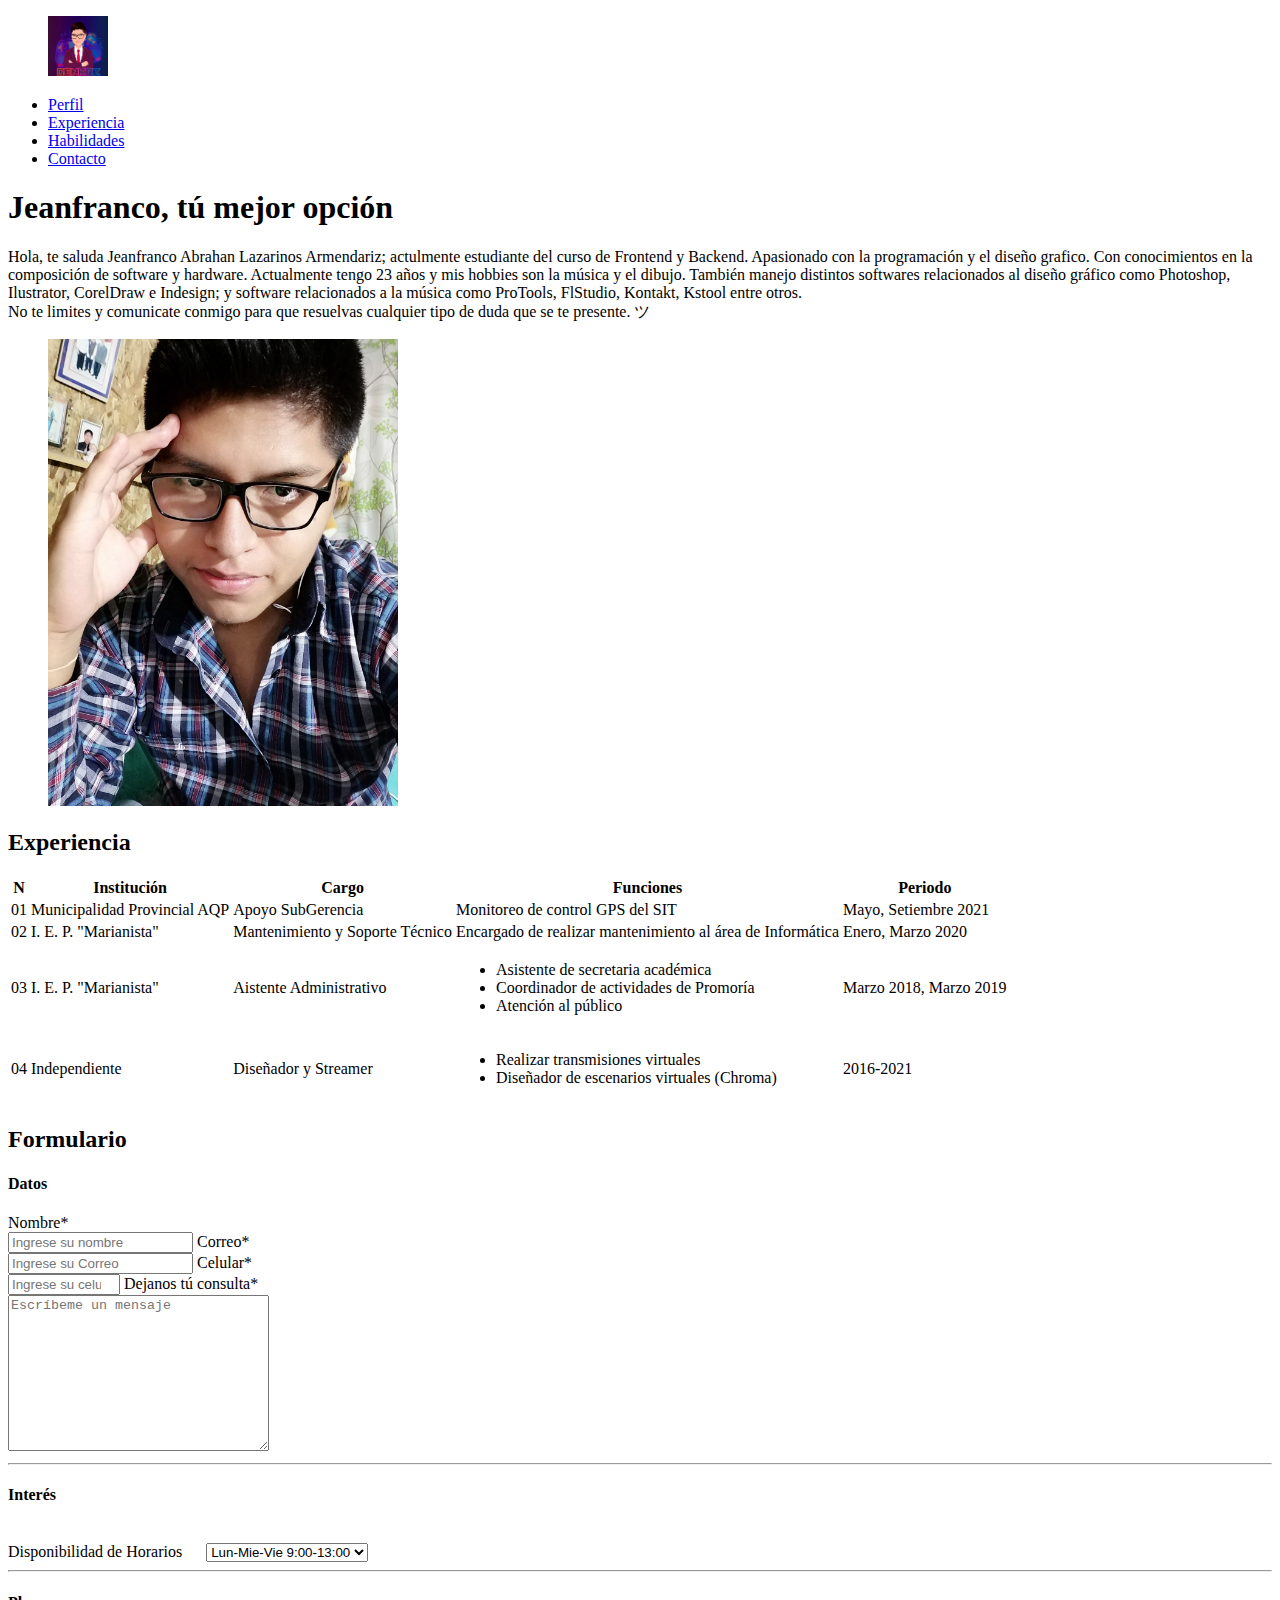
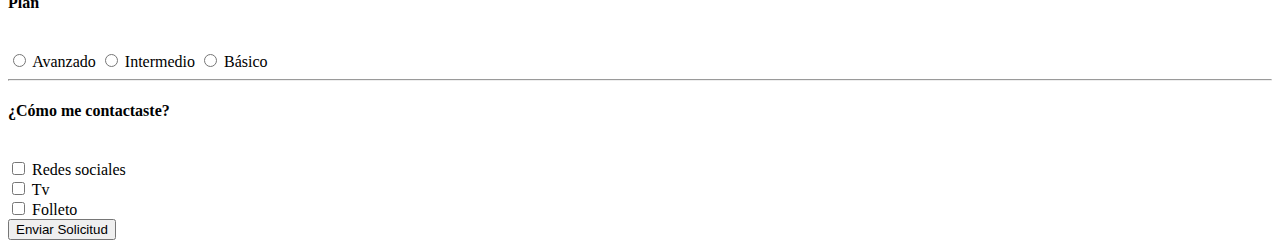
<file: semana1/s1-pagina-personal/index.html>
<!DOCTYPE html>
<html lang="en">
<head>
    <meta charset="UTF-8">
    <meta http-equiv="X-UA-Compatible" content="IE=edge">
    <meta name="viewport" content="width=device-width, initial-scale=1.0">
    <title>Pagina personal</title>
</head>
<body>
    <header>
        <nav> 
            <a href="#">
                <figure>
                    <img src="./img/logo.jpg" alt="Logo Elliot Garamendi" width="60px" />
                </figure>
            </a>
          <ul>
            <li><a href="#">Perfil</a></li>
            <li><a href="#">Experiencia</a></li>
            <li><a href="#">Habilidades</a></li>
            <li><a href="#">Contacto</a></li>
          </ul>
        </nav>
      </header>

      <main>
          <article>
            <div>
            <h1>Jeanfranco, tú mejor opción</h1>
                <p>Hola, te saluda Jeanfranco Abrahan Lazarinos Armendariz; actulmente estudiante del curso de Frontend y Backend. Apasionado con la programación y el diseño grafico. Con conocimientos en la composición de software y hardware. Actualmente tengo 23 años y mis hobbies son la música y el dibujo. También manejo distintos softwares relacionados al diseño gráfico como Photoshop, Ilustrator, CorelDraw e Indesign; y software relacionados a la música como ProTools, FlStudio, Kontakt, Kstool entre otros. <br> 
                No te limites y comunicate conmigo para que resuelvas cualquier tipo de duda que se te presente. ツ </p>
            </div>
                <figure>
                    <img src="img/yo.jpg" alt="JeanfrancoLA" width="350px" />
                </figure>
          </article>

          <section>
            <h2>Experiencia</h2>
                <table>
                    <thead>
                    <tr>
                      <th>N</th>
                      <th>Institución</th>
                      <th>Cargo</th>
                      <th>Funciones</th>
                      <th>Periodo</th>
                    </tr>
                    </thead>

                  <tbody>
                    <tr>
                        <td>01</td>
                        <td>Municipalidad Provincial AQP</td>
                        <td>Apoyo SubGerencia</td>
                        <td>Monitoreo de  control GPS del SIT</td>
                        <td>Mayo, Setiembre 2021</td>
                    </tr>
                    <tr>
                        <td>02</td>
                        <td>I. E. P. "Marianista"</td>
                        <td>Mantenimiento y Soporte Técnico</td>
                        <td>Encargado de realizar mantenimiento al área de Informática</td>
                        <td>Enero, Marzo 2020</td>
                    </tr>
                     <tr>
                        <td>03</td>
                        <td>I. E. P. "Marianista"</td>
                        <td>Aistente Administrativo</td>
                        <td>
                            <ul>
                                <li>Asistente de secretaria académica</li>
                                <li>Coordinador de actividades de Promoría</li>
                                <li>Atención al público</li>
                            </ul>
                        </td>
                    <td>Marzo 2018, Marzo 2019</td>
                     </tr>
                     <tr>
                         <td>04</td>
                         <td>Independiente</td>
                         <td>Diseñador y Streamer</td>
                         <td>
                             <ul>
                             <li>Realizar transmisiones virtuales</li>
                             <li>Diseñador de escenarios virtuales (Chroma)</li>   
                            </ul>
                        </td>
                         <td>2016-2021</td>
                     </tr>
                    </tbody>
                </table>
            </section>
            <section>
                <h2> Formulario </h2>

                
                    <form action="#">
                       
                        <h4>Datos</h4>

                        <div>

                            <label for="name">Nombre*</label><br/>
                            <input type="text" placeholder="Ingrese su nombre" id="name" name="nombre" required />
                        
                        
                            <label for="email">Correo*</label><br/>
                            <input type="email" id="email" placeholder="Ingrese su Correo" name="email" required />
                        
                            <label for="phone">Celular*</label><br/>
                            <input type="number" id="phone" placeholder="Ingrese su celular" name="celular" min="900000000" max="999999999"
                            required/>
                        
                            <label for="message">Dejanos tú consulta*</label><br/>
                            <textarea id="message" placeholder="Escríbeme un mensaje" name="mensaje" cols="30" rows="10" required></textarea>
                            <hr/>
                        

                        <h4>Interés</h4>
                        <br>
                        <label for="horarios">Disponibilidad de Horarios</label>
                        &emsp;
                        <select name="horarios" id="horarios" required>
                          <option value="s-diurnos">Lun-Mie-Vie 9:00-13:00 </option>
                          <option value="s-nocturno">Mar-Jue 17:00-22:00</option>
                          <option value="fs-diurno">Sab-Dom 11:00-16:00</option>
                        </select>
                        <hr />

                        <h4>Plan</h4><br/>
                        <input type="radio" name="plan" id="Avanzado" value="Avanzado" required />
                        <label for="Avanzado">Avanzado</label>
                        <input type="radio" name="plan" id="Intermedio" value="Intermedio" required />
                        <label for="Intermedio">Intermedio</label>
                        <input type="radio" name="plan" id="Basico" value="Basico" required />
                        <label for="Basico">Básico</label>
                        <hr />
                        <h4>¿Cómo me contactaste?</h4><br/>
                        <input type="checkbox" name="upgrade" id="Redes sociales" value="Redes sociales" />
                        <label for="css">Redes sociales</label><br>
                        <input type="checkbox" name="upgrade" id="Tv" value="Tv" />
                        <label for="javascript">Tv</label><br>
                        <input type="checkbox" name="upgrade" id="Folleto" value="Folleto" />
                        <label for="html">Folleto</label>
                        <br />
                        <div>
                        <button>Enviar Solicitud</button>
                        </div>
                    </div>
                </form>
            </section>
      </main>
</body>
</html>
</file>
